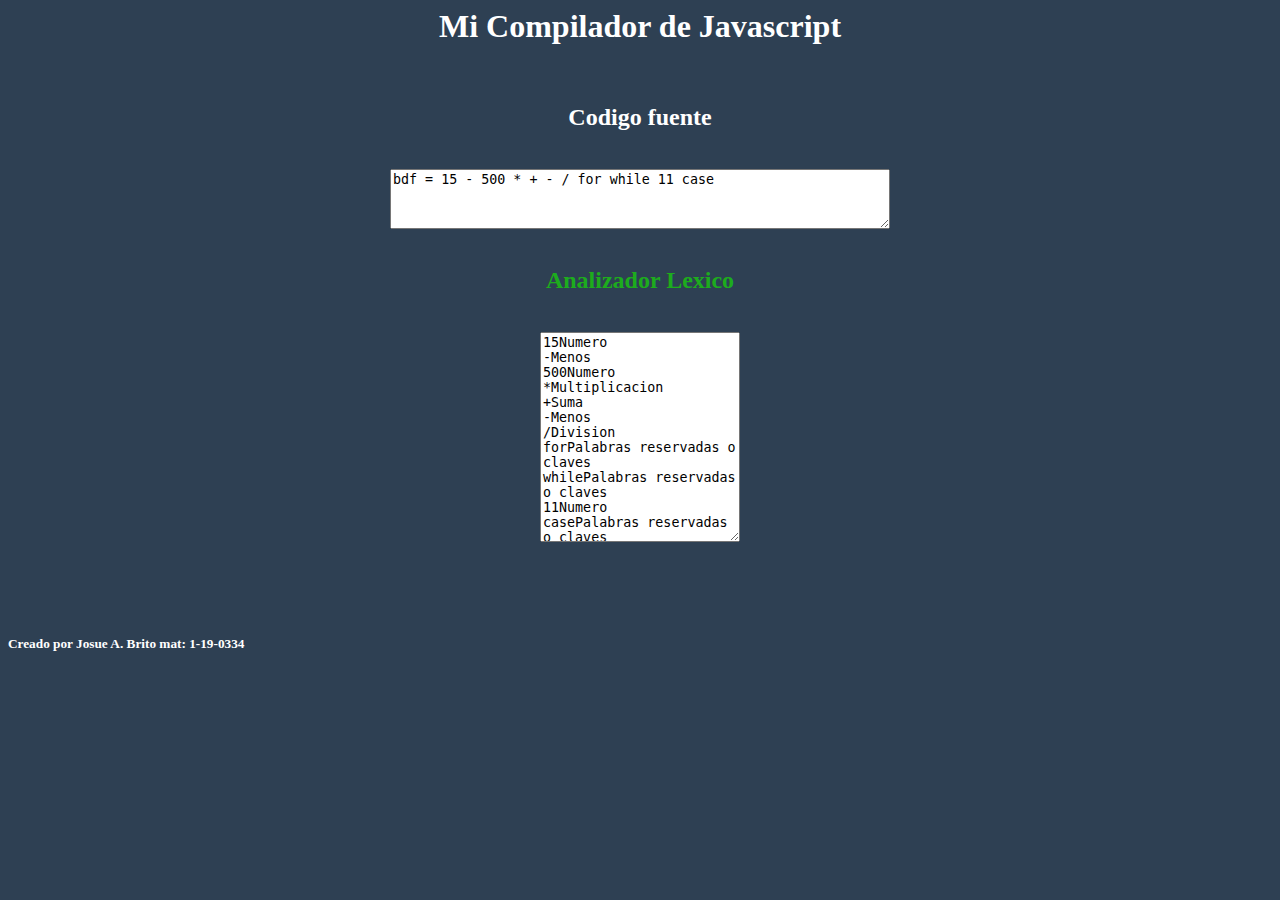
<file: Index.html>
<!--1)    Crear un analizador Léxico en el Lenguaje de programación de su preferencia.

2)    Documentar Lenguaje utilizado del analizador Léxico para realizar pruebas.

3)    Subir el código a Github, enviar el codigo fuente y el ejecutable del proyecto.

4)    Presentar Analizador Léxico desarrollado a la clase, abarcando el tema de analisis Léxico y explicando su autómata.-->

<html lang="en">
<head>
    <meta charset="UTF-8">
    <meta http-equiv="X-UA-Compatible" content="IE=edge">
    <meta name="viewport" content="width=device-width, initial-scale=1.0">
    <title>Analizador Lexico de Josue</title>
</head>
<body style="background-color: #2E4053;">

    <center><h1 style="color: white;">Mi Compilador de Javascript  </h1></center><br>
    <center><h2 style="color: white;">Codigo fuente</h2></center><br>
                      <!--Aqui se introduce el codigo, la cadena para analizar-->
    <center><textarea id="Expresion" class="form-control" style="height: 60px; width: 500px;">bdf = 15 - 500 * + - / for while 11 case</textarea></center><br>
    <center><h2 style="color: rgb(29,172,29);"> Analizador Lexico</h2></center><br>
                    <!--Muestra de resultados-->
    <center><textarea id="Resultado" class="form-control" style="height: 210px; width: 200px;"></textarea></center><br>


    <br><br><br>
    <h5 style="color:white;">Creado por Josue A. Brito mat: 1-19-0334</h5>

                  <!--Ahora se va a llamar el archivo javascript-->
    <script src="lex.js"></script>

    
</body>
</html>
</file>
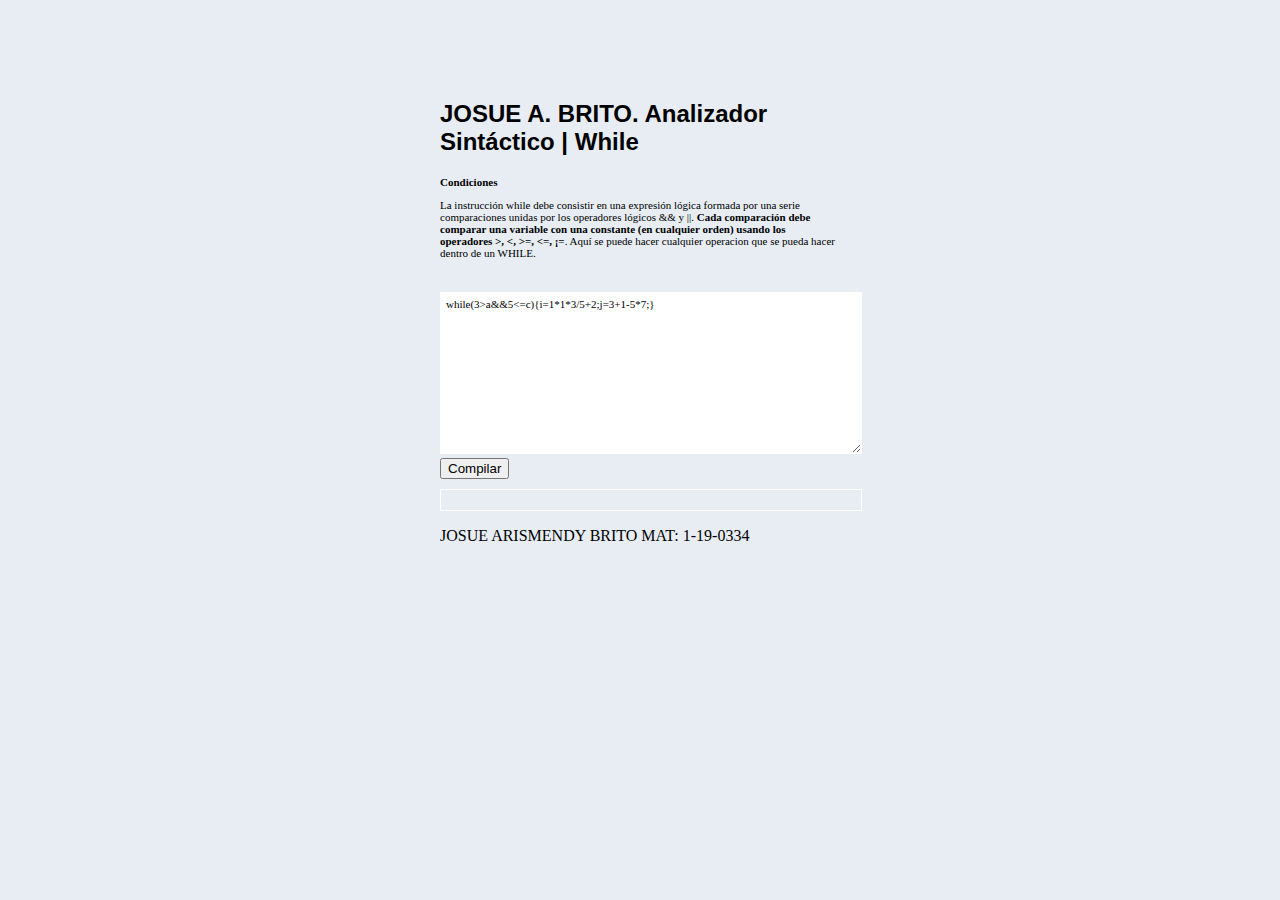
<file: Index Sinctactico.html>
<!--1)    Crear un analizador Sintáctico (Cualquier tipo, LL, LR o sin usar estos métodos) en el Lenguaje de programación de su preferencia.

2)   Subir el código a Github, enviar el código fuente y el ejecutable del proyecto.-->


<!DOCTYPE html>
<html >
<head>
<meta http-equiv="Content-Type" content="text/html; charset=utf-8" />
<title>Josue Brito Analizador Sintáctico | While</title>
<!--Aqui se define el estilo de la pagina-->
<style type="text/css">
	
body {
	width:400px;
	margin:0 auto;
	margin-top:100px;
}

#result {
    font:11px Consolas;
    padding:10px;
    border:1px solid #fff;
    width:400px;
    height:auto;
}

textarea {
	width:410px;
	height:150px;
	border:1px solid #fff;
}

#codigo_fuente {
	width:auto;
	height:auto;
	font:11px Consolas;
	position:absolute;
	top:0;
	right:100;
	background:#000;
	color:#FFF;
	display:none;
}
</style>
<!--Aqui se llama la funcion para que haga el analisis-->
<script type="text/javascript" src="sintactico.js"></script>
</head>
<!--Aqui comienza el cuerpo del Index-->
<body style="background-color: #7d9ec02f;">
<h2 style="font-family:Tahoma, Geneva, sans-serif" >JOSUE A. BRITO. Analizador Sintáctico | While</h2>
<div style="font:11px Consolas;margin-bottom:10px">
<strong >Condiciones</strong><br/>
<p> La instrucción while debe consistir en una expresión lógica formada por una serie comparaciones unidas por los operadores lógicos && y ||. <strong >Cada comparación debe comparar una variable con una constante (en cualquier orden) usando los operadores >, &lt;, &gt;=, &lt;=, ¡=</strong>.
 Aquí se puede hacer cualquier operacion que se pueda hacer dentro de un WHILE.
</p> <br/>
</div>
<div>
	<!--aqui se ingresa el codigo-->
<textarea style="font:11px Consolas;padding:5px;" id="codigo" placeholder="Esrcibir el código de ejemplo aquí">
while(3>a&&5<=c){i=1*1*3/5+2;j=3+1-5*7;}
</textarea><br/>
<button id="test">Compilar</button>
<!--Aqui salen los resultado-->
<div id="result" style="margin-top:10px" >
</div>
</div>

<p>JOSUE ARISMENDY BRITO  MAT: 1-19-0334</p>
</body>
</html>
</file>
